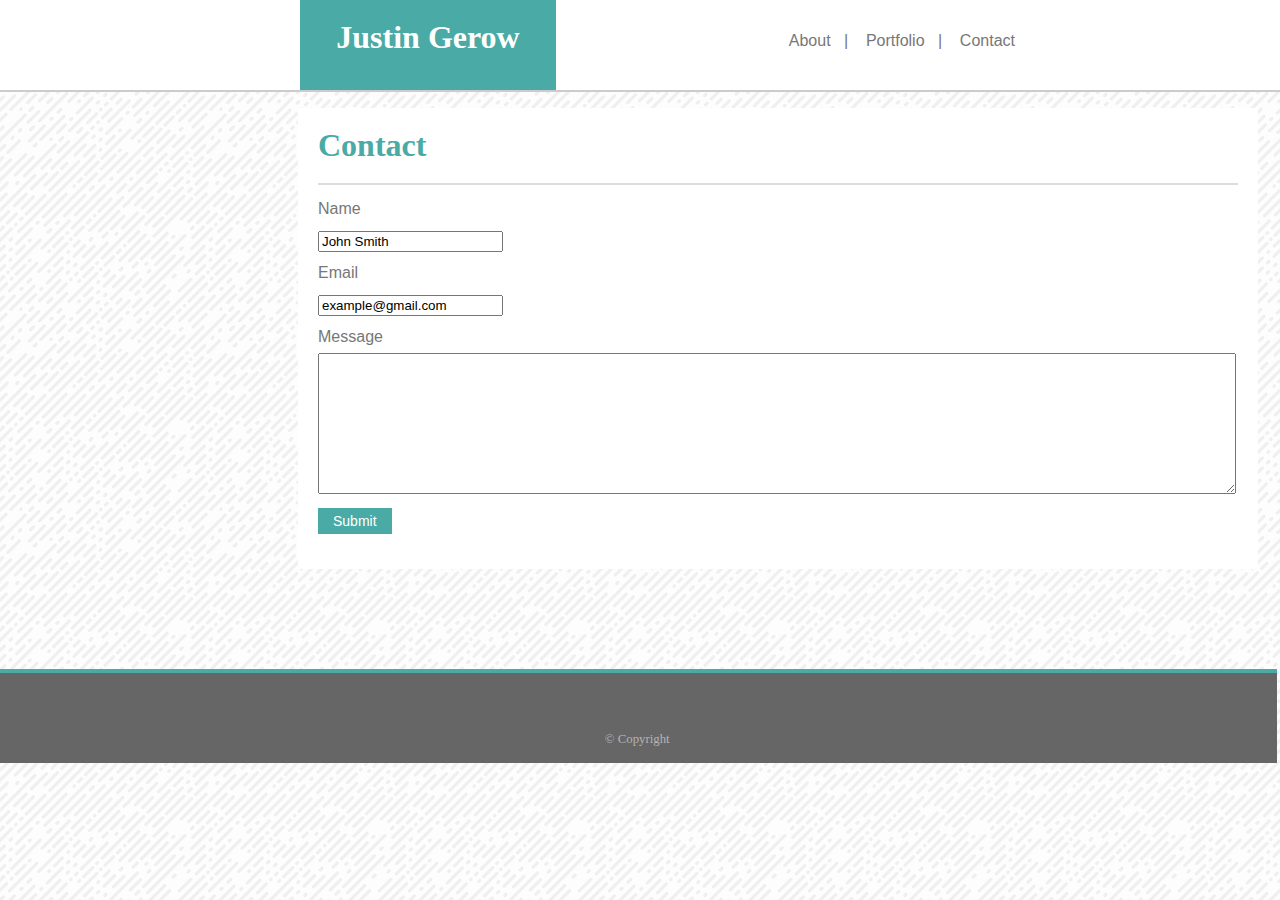
<file: contact.html>
<!DOCTYPE html>
<html lang="en-us">

<head>
    <meta charset="UTF-8">
    <title>Justin Gerow</title>
    <link rel="stylesheet" type="text/css" href="assets/css/style.css">
</head>

<body>

    <header>
        <div id="name">
          <h1>Justin Gerow</h1>
        </div>  
        <div id="navigation"> 
            <a href="index.html">About</a>&nbsp;&nbsp;&nbsp;|&nbsp;&nbsp;&nbsp;
            <a href="portfolio.html">Portfolio</a>&nbsp;&nbsp;&nbsp;|&nbsp;&nbsp;&nbsp;
            <a href="contact.html">Contact</a>
        </div> 
        <hr2>
      </header>
 
      <section id="aboutme">
          <div id="aboutme1">
              <h1>Contact</h1>
          </div>
          <hr>
      </section> 
    
      

          <section id="main">
     
              <div id="paragraph">
                  <form>
                      Name<br>
                      <input type="text" name="name" value="John Smith"><br>
                      Email<br> 
                      <input type="text" name="emailaddress" value="example@gmail.com"><br>
                    
                      
                     
                    </form>
                    <form>
                        Message<br> 
                        <textarea rows="9" name="message"></textarea><br>
                        
                        <input type="submit" class="button" value="Submit">
                        <br>
                        <br>
                    </form>
                </div>
            </section>

            <div class="footer">
                    <footer>   
                    <div id="copyright">
                      <p>&#169 Copyright</p>
                    </div>
                    
                </footer>

</body>

</html>
</file>
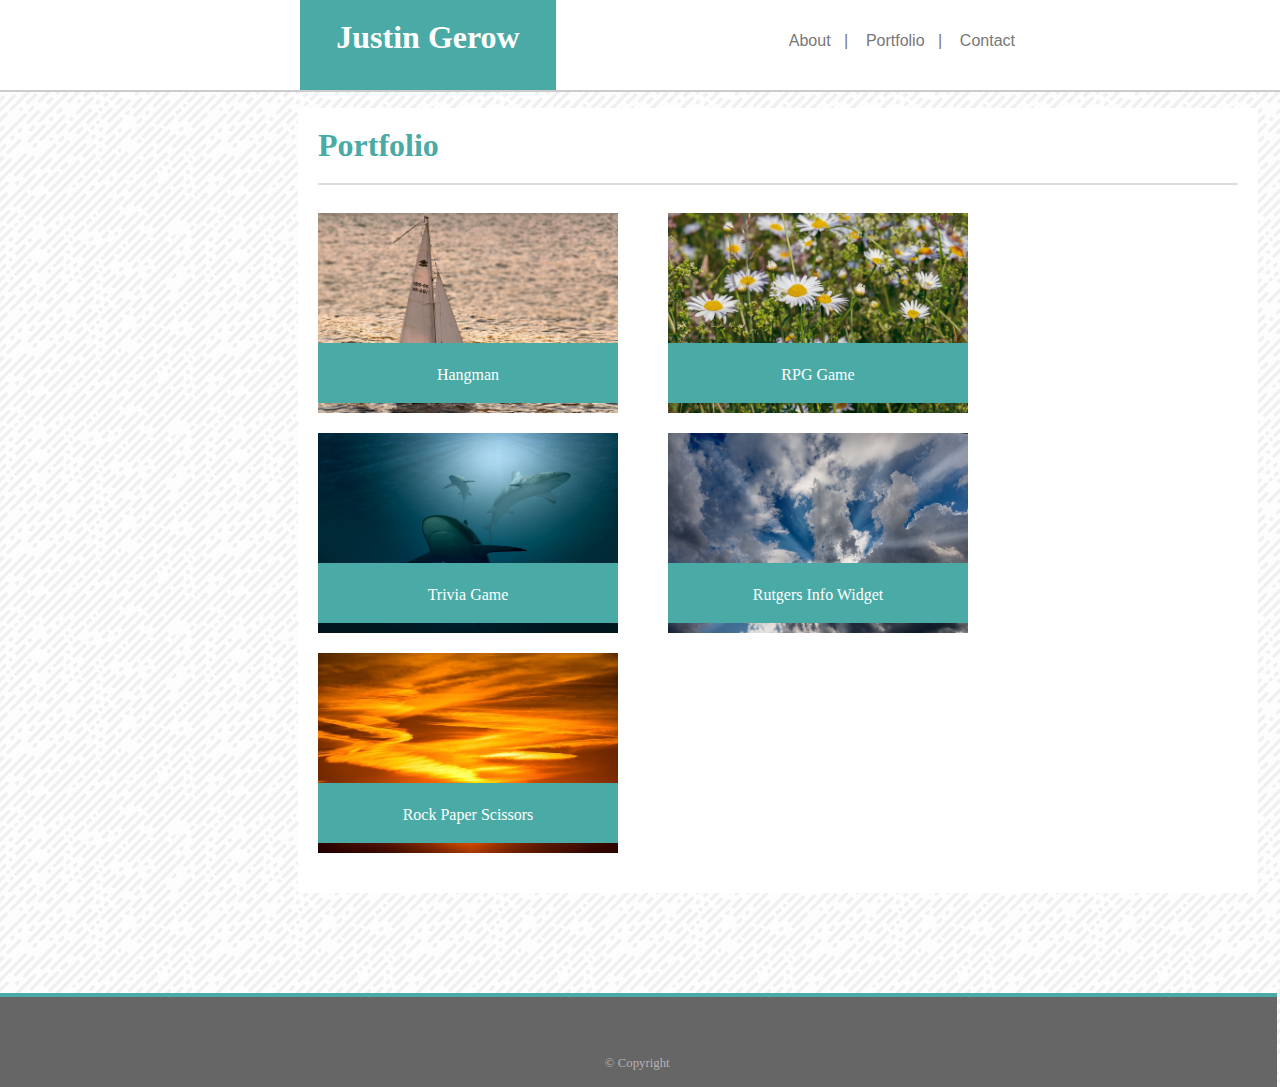
<file: portfolio.html>
<!DOCTYPE html>
<html lang="en-us">

<head>
  <meta charset="UTF-8">
  <title>Justin Gerow</title>
  <link rel="stylesheet" type="text/css" href="assets/css/style.css">
</head>

<body>

    <header>
        <div id="name">
          <h1>Justin Gerow</h1>
        </div>  
        <div id="navigation"> 
            <a href="index.html">About</a>&nbsp;&nbsp;&nbsp;|&nbsp;&nbsp;&nbsp;
            <a href="portfolio.html">Portfolio</a>&nbsp;&nbsp;&nbsp;|&nbsp;&nbsp;&nbsp;
            <a href="contact.html">Contact</a>
        </div> 
        <hr2>
      </header>
 

  <section id="aboutme">
      <div id="aboutme1">
          <h1>Portfolio</h1>
      </div>
      <hr>
    </section> 

  <section id="main">
     
      
      <div class="box-set">
              <!-- Row 1 -->
            <figure class="box box-1">
                <img src="assets/images/boat.jpg" Alt=Link width="300" height="200">      
            </figure>

            <figure class="box box-2"><p>Hangman</p></figure>
            
            <figure class="box box-3">
                <img src="assets/images/daisies.jpg" Alt=Link width="300" height="200">
            </figure>

            <figure class="box box-4"><p>RPG Game</p></figure>
          
              <!-- Row 2 -->
            <figure class="box box-5">
                <img src="assets/images/sharks.jpg" Alt=Link width="300" height="200">
            </figure>

            <figure class="box box-6"><p>Trivia Game</p></figure>
              
            <figure class="box box-7">
                <img src="assets/images/sky.jpg" Alt=Link width="300" height="200">
            </figure>

            <figure class="box box-8"><p>Rutgers Info Widget</p></figure>

              <!-- Row 3 -->
            <figure class="box box-9">
                <img src="assets/images/sunset.jpg" Alt=Link width="300" height="200">
            </figure> 

            <figure class="box box-10"><p>Rock Paper Scissors</p></figure>
        
        </div>
    </section>

    <div class="footer">
            <footer>   
            <div id="copyright">
              <p>&#169 Copyright</p>
            </div>
            
        </footer>

</body>

</html>
</file>
<file: assets/css/style.css>
body {
    font-size: 16px;
    line-height: 32px;
    color: rgb(7, 7, 7);
    background-image: url("../images/funky-lines.png");
  }
  
  header {
    float: left;
    position: fixed;
    top:0;
    left:0;
    width: 100%;
    height: 90px;
    margin-top: 0px;
    margin-bottom: 100px;
    color: #333;
    background: #ffffff;
    z-index: 4;
  }

  #name {
    clear: both;
    position: absolute;
    float: left;
    left: 300PX;
    height: 90px;
    width: 20%;
    text-align: center;    
    vertical-align: center;
    color: #ffffff;
    background: #4aaaa5;
    font-family: 'Georgia', Times, Times New Roman, serif;
  }

  #navigation {
    float: left;
    position: absolute;
    top: 0px;
    right: 260px;
    padding: 5px;
    margin-bottom: 20px;
    margin-top: 20px;
    width: 33.3;
    font-family: 'Arial', 'Helvetica Neue', Helvetica, sans-serif;
    color: #777777;
    background: #ffffff;
  }
  
  a {
    font-family: 'Arial', 'Helvetica Neue', Helvetica, sans-serif;
    color: #777777;
    text-decoration: none;
  }
  
  #aboutme {
    float: left;
    width: 960px;
    margin-top: 100px;
    margin-left: 290px;
    font-family: 'Georgia', 'Times New Roman', Times, serif;
    color: #4aaaa5;
    background: #ffffff;
  } 
  #aboutme1 {
    margin-left: 20px;
  }

  hr {  
    display: block;
    margin-top: 0.5em;
    margin-bottom: 0.5em;
    margin-left: 20px;
    margin-right: 20px;
    border-style: solid;
    border-width: 1.5px;
    border-color: #dddddd;
}

  hr2 {  
    display: block;
    margin-top: 0.5em;
    margin-bottom: 0.5em;
    margin-top: 90px;
    border-style: solid;
    border-width: 1.5px;
    border-color: #cccccc;
  }


  hr3 {  
    display: block;
    margin-top: 0.5em;
    margin-bottom: 0.5em;
    margin-top: 0px;
    border-style: solid;
    border-width: 1px;
    border-color: #4aaaa5;
  }

  #main {
    float: left;
    clear: both;
    margin-top:0px;
    margin-left: 290px;
    margin-bottom: 100px;
    width: 960px;
    overflow: auto;
    background: #ffffff;
    
  }
    
  #photo {
    float: left;
    padding: 20px;
    top: 200px;
    height: 200px;
    margin-top: 0px;
    margin-left: 0px;
    background: #fff;
    
  }

  #paragraph{
    text-align:left;
    margin-left: 20px; 
    color: #777777;
    font-family: 'Arial', 'Helvetica Neue', Helvetica, sans-serif;
  }


  #copyright{
     margin-top: 50px; 
     clear: both;
     color: #b6b3b3;
     font-size: 80%;
  }

   

  .footer {
    border-top: 4px solid #4aaaa5;
    padding-bottom: 40px;
    float: left;
    clear: both;
    position: relative;
    text-align: center;
    bottom: 0px;
    left: -10px;
    margin-top: 0px;
    width: 101.15%;
    height:50px;   
    background:#666666;
    
 }

 .box-set {
  clear: both;
  position: relative;
  height: 700px;
  
  
}

.box {
  position: absolute;
  width: 300px;
  height: 40px;
  text-align: center;
  margin-top: 10px;
  padding-bottom: 20px;
  color: #ffffff;
  background: #4aaaa5;
  font-family: 'Georgia', Times, Times New Roman, serif;
  
}

.box-1 {
  top: 10px;
  left: -20px;
  z-index: 1;
  display: inline-block;
}

.box-2 {
  top: 140px;
  left: -20px;
  z-index: 3;
}

.box-3 {
  top: 10px;
  left: 330px;
  z-index: 1;
}

.box-4 {
  top: 140px;
  left: 330px;
  z-index: 3;
}
.box-5 {
  top: 230px;
  left: -20px;
  z-index: 1;
}

.box-6 {
  top: 360px;
  left: -20px;
  z-index: 3;
}

.box-7 {
  top: 230px;
  left: 330px;
  z-index: 1;
}

.box-8 {
  top: 360px;
  left: 330px;
  z-index: 3;
}

.box-9 {
  top: 450px;
  left: -20px;
  z-index: 1
}

.box-10 {
  top: 580px;
  left: -20px;
  z-index: 3;
}



.button {
    clear: both;
    background: #4aaaa5;
    border: none;
    padding: 5px 15px;
    color: white;
    text-align: center;
    text-decoration: none;
    display: inline-block;
    font-size: 14px;
}

textarea{
  width:97%;
}
</file>
